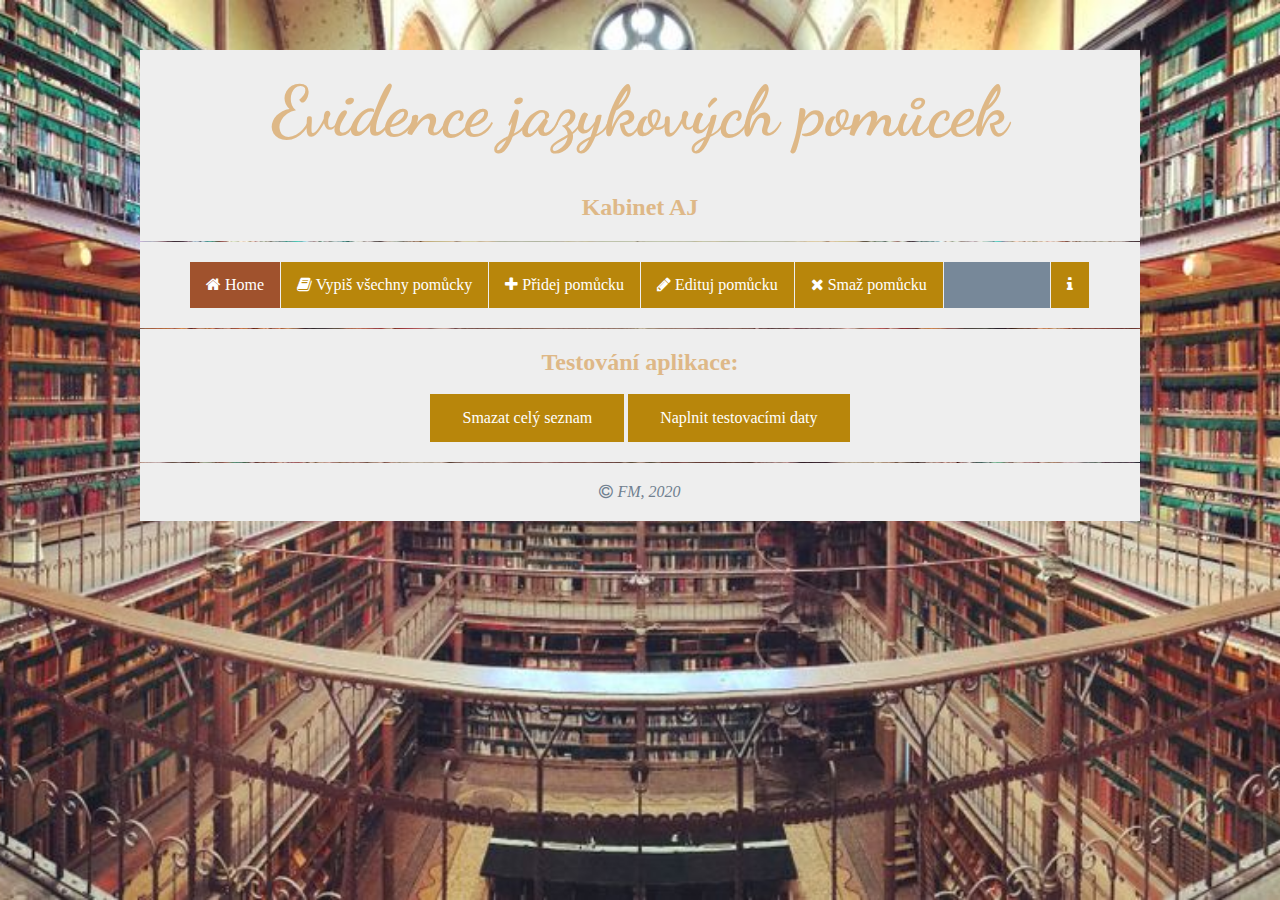
<file: index.html>
<!DOCTYPE html>
<html lang="cs-cz">
<head>
    <meta charset="UTF-8" />
    <title>EJP: Home</title>
    <!--Skripty-->
    <script src="src/c/initialize.js"></script>
    <script src="src/m/Pomucka.js"></script>
    <script src="src/script.js"></script>
    <!--Styly-->
    <link rel="stylesheet" href="css/zakladni.css" >
    <link rel="stylesheet" href="css/styl.css">
    <link rel="stylesheet" href="https://cdnjs.cloudflare.com/ajax/libs/font-awesome/4.7.0/css/font-awesome.min.css">
    <!--Fonty-->
    <link href="https://fonts.googleapis.com/css2?family=Dancing+Script&display=swap"   rel="stylesheet">
    <link href="https://fonts.googleapis.com/css2?family=Playfair+Display&display=swap" rel="stylesheet">   
</head>
<body>
    <header>
        <h1>Evidence jazykových pomůcek</h1>
        <h2>Kabinet AJ</h2>
    </header>
    <nav>
        <ul>
        <li class="aktivni"><a href="index.html"><i class="fa fa-home"></i> Home</a></li>
        <li><a href="vypisVsechnyPomucky.html"><i class="fa fa-book"></i> Vypiš všechny pomůcky</a></li>
        <li><a href="vytvorPomucku.html"><i class="fa fa-plus"></i> Přidej pomůcku</a></li>
        <li><a href="editujPomucku.html"><i class="fa fa-pencil"></i> Edituj pomůcku</a></li>
        <li><a href="smazPomucku.html"><i class="fa fa-times"></i> Smaž pomůcku</a></li>
        <li class="pravy" onclick="on()"><span class="info"><i class="fa fa-info"></i></span></li>
        
        </ul>        
    </nav>
    <section>
        <div id="overlay" onclick="off()">       <!-- tady se vypíše text přes stránku a po kliknutí zmizí -->
            <div id="text_overlay"></div>
            <span id="text_overlay2"></span> </div>
        </div>
        <h2>Testování aplikace:</h2>
        <p>&nbsp;</p>
        <button class="btn" type="button" onclick="Pomucka.smazVse()">Smazat celý seznam</button>
        <button class="btn" type="button" onclick="Pomucka.generujTestData()">Naplnit testovacími daty</button>
    </section>
    
    <footer>
        <p><i class="fa fa-copyright"></i> FM, 2020</p>
    </footer>
</body>
</html>
</file>
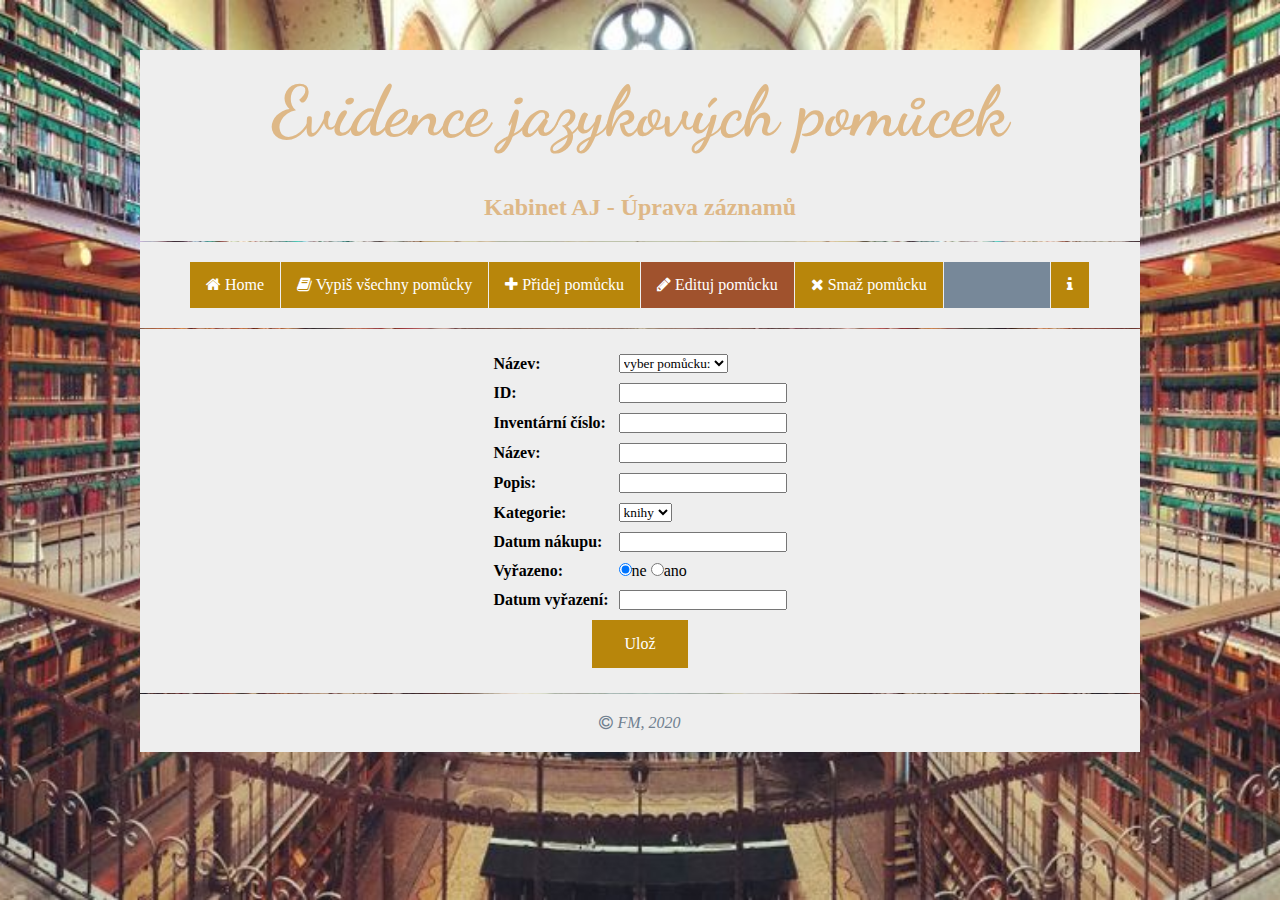
<file: editujPomucku.html>
<!DOCTYPE html>
<html lang="cs-cz">
<head>
    <meta charset="UTF-8" />
    <title>EJP: Úprava záznamu</title>
    <!--Skripty-->
    <script src="src/c/initialize.js"></script>
    <script src="src/m/Pomucka.js"></script>
    <script src="src/v/vypisVsechnyPomucky.js"></script>
    <script src="src/v/editujPomucku.js"></script>
    <script src="src/script.js"></script>
    <script>
        window.addEventListener("load", kab.v.editujPomucku.vytvorFormular);
    </script>
     <!--Styly-->
    <link rel="stylesheet" href="css/zakladni.css" />
    <link rel="stylesheet" href="css/styl.css" />
    <link rel="stylesheet" href="https://cdnjs.cloudflare.com/ajax/libs/font-awesome/4.7.0/css/font-awesome.min.css" />
    <!--Fonty-->
    <link href="https://fonts.googleapis.com/css2?family=Dancing+Script&display=swap"   rel="stylesheet">
    <link href="https://fonts.googleapis.com/css2?family=Playfair+Display&display=swap" rel="stylesheet">  
</head>
<body>
    <header>
        <h1>Evidence jazykových pomůcek</h1>
        <h2>Kabinet AJ - Úprava záznamů</i></h2>
    </header>
    <nav>
        <ul>
        <li><a href="index.html"><i class="fa fa-home"></i> Home</a></li>
        <li><a href="vypisVsechnyPomucky.html"><i class="fa fa-book"></i> Vypiš všechny pomůcky</a></li>
        <li><a href="vytvorPomucku.html"><i class="fa fa-plus"></i> Přidej pomůcku</a></li>
        <li class="aktivni"><a href="editujPomucku.html"><i class="fa fa-pencil"></i> Edituj pomůcku</a></li>
        <li><a href="smazPomucku.html"><i class="fa fa-times"></i> Smaž pomůcku</a></li>
        <li class="pravy" onclick="on()"><span class="info"><i class="fa fa-info"></i></span></li>
        
        </ul> 
        <div id="overlay" onclick="off()">       <!-- tady se vypíše text přes stránku a po kliknutí zmizí -->
            <div id="text_overlay"></div>
            <span id="text_overlay2"></span> </div>
        </div>       
    </nav>
    <section>
      <form id="Pomucka">
         <table id="update">
                <tr><td class="popisek"><label for="vyberKnihu">Název: </label></td><td><select name="vyberKnihu"><option value=""> vyber pomůcku: </option></select></td></tr>
                <tr><td class="popisek"><label for="id">ID: </label></td><td><input name="id" /></td></tr>
                <tr><td class="popisek"><label for="inventCislo">Inventární číslo: </label></td><td><input name="inventCislo" /></td></tr>
                <tr><td class="popisek"><label for="nazev">Název: </label></td><td><input name="nazev" /></td></tr>
                <tr><td class="popisek"><label for="popis">Popis: </label></td><td><input name="popis" /></td></tr>
                <tr><td class="popisek"><label for="kategorie">Kategorie: </label></td><td>
                    <select name="kategorie">
                        <option value="knihy">knihy</option>
                        <option value="CD">CD</option>
                        <option value="hry">hry</option>
                    </select> </td></tr>
                <tr><td class="popisek"><label for="datNakup">Datum nákupu: </label></td><td><input name="datNakup" /></td></tr>
                <tr><td class="popisek"><label for="vyrazeno">Vyřazeno: </label></td><td><input type = "radio" name="vyrazeno" value="false" checked/>ne
                                                                         <input type = "radio" name="vyrazeno" value="true"/>ano</td></tr>
                <tr><td class="popisek"><label for="datVyraz">Datum vyřazení: </label></td><td><input name="datVyraz" /></td></tr>
                <tr><td colspan=2 class="tlac_center"><button type="button" name="commit"  class="btn">Ulož</button></td></tr>
            </table>
        
      </form>
    </section>
    <footer>
        <p><i class="fa fa-copyright"></i> FM, 2020</p>
    </footer>
</body>
</html>
</file>
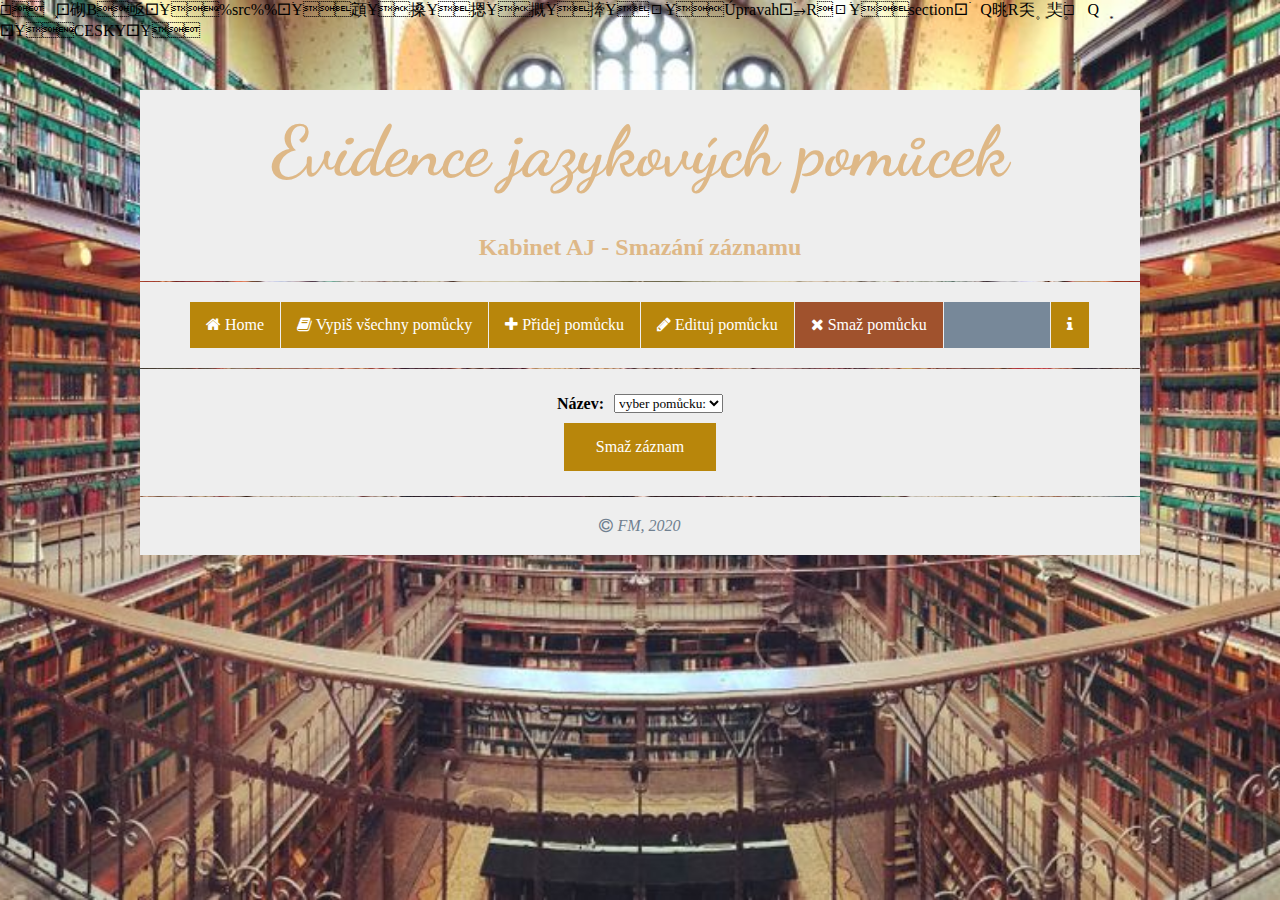
<file: smazPomucku.html>
<!DOCTYPE html>
<html lang="cs-cz">
<h蕰؁d>  ⚀۬  ͓        ⚀۬砌B  亟       ⚀۬Ұ  %src% % ⚀۬Ұ  </html> 顁۬Ұ   <head>  搡۬Ұ   </head> 摁۬Ұ   <body>  摡۬Ұ   </body> 撁۬Ұ   </html> ⚀۬Ұ  Úprava h⚀۬⭈R           ⚀۬Ұ  section ⚀۬Q  晀R奀۪赸͙奜۪  ⚀۬Q      赸͙    ⚀۬Ұ  CESKY   ⚀۬Ұ 
    <meta charset="UTF-8" />
    <title>EJP: Smazání záznamu</title>
    <!--Skripty-->
    <script src="src/c/initialize.js"></script>
    <script src="src/m/Pomucka.js"></script>
    <script src="src/v/vypisVsechnyPomucky.js"></script>
    <script src="src/v/smazPomucku.js"></script>
    <script src="src/script.js"></script>
    <script>
        window.addEventListener("load", kab.v.smazPomucku.vytvorFormular);
    </script>
     <!--Styly-->
    <link rel="stylesheet" href="css/zakladni.css" />
    <link rel="stylesheet" href="css/styl.css" />
    <link rel="stylesheet" href="https://cdnjs.cloudflare.com/ajax/libs/font-awesome/4.7.0/css/font-awesome.min.css" />
    <!--Fonty-->
    <link href="https://fonts.googleapis.com/css2?family=Dancing+Script&display=swap"   rel="stylesheet">
    <link href="https://fonts.googleapis.com/css2?family=Playfair+Display&display=swap" rel="stylesheet">  
</head>
<body>
    <header>
        <h1>Evidence jazykových pomůcek</h1>
        <h2>Kabinet AJ - Smazání záznamu</i></h2>
    </header>
    <nav>
        <ul>
        <li><a href="index.html"><i class="fa fa-home"></i> Home</a></li>
        <li><a href="vypisVsechnyPomucky.html"><i class="fa fa-book"></i> Vypiš všechny pomůcky</a></li>
        <li><a href="vytvorPomucku.html"><i class="fa fa-plus"></i> Přidej pomůcku</a></li>
        <li><a href="editujPomucku.html"><i class="fa fa-pencil"></i> Edituj pomůcku</a></li>
        <li class="aktivni"><a href="smazPomucku.html"><i class="fa fa-times"></i> Smaž pomůcku</a></li>
        <li class="pravy" onclick="on()"><span class="info"><i class="fa fa-info"></i></span></li>
        
        </ul> 
        <div id="overlay" onclick="off()">       <!-- tady se vypíše text přes stránku a po kliknutí zmizí -->
            <div id="text_overlay"></div>
            <span id="text_overlay2"></span> </div>
        </div>       
    </nav>
    <section>
      <form id="Pomucka">
         <table id="update">
                <tr><td class="popisek"><label for="vyberPomucku">Název: </label></td><td><select name="vyberPomucku"><option value=""> vyber pomůcku: </option></select></td></tr>
                <tr><td colspan=2 class="tlac_center"><button type="button" name="commit"  class="btn">Smaž záznam</button></td></tr>
            </table>
        
      </form>
    </section>
    <footer>
        <p><i class="fa fa-copyright"></i> FM, 2020</p>
    </footer>
</body>
</html>
</file>
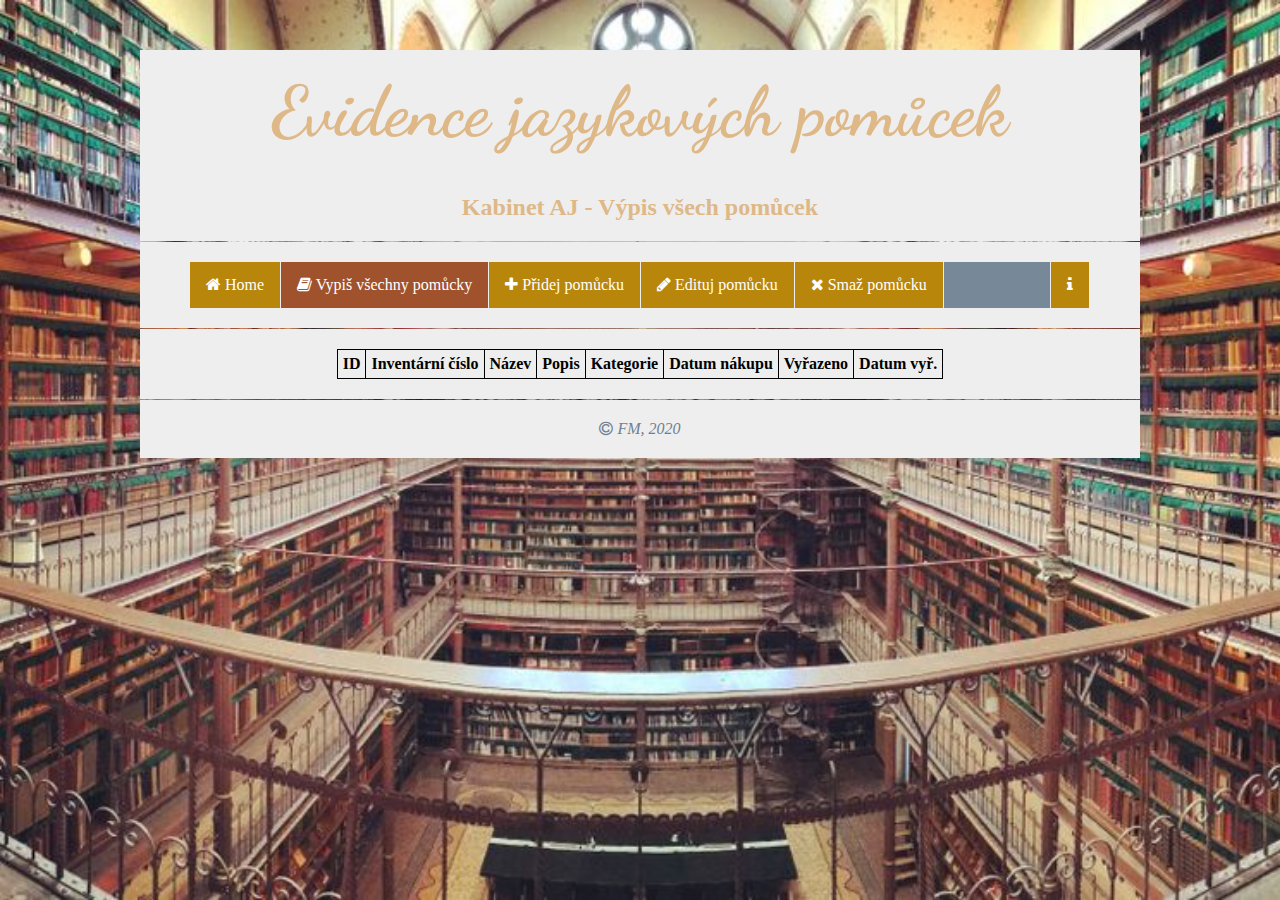
<file: vypisVsechnyPomucky.html>
<!DOCTYPE html>
<html lang="cs-cz">
<head>
    <meta charset="UTF-8" />
    <title>EJP: Výpis pomůcek</title>
    <!--Skripty-->
    <script src="src/c/initialize.js"></script>
    <script src="src/m/Pomucka.js"></script>
    <script src="src/v/vypisVsechnyPomucky.js"></script>
    <script src="src/script.js"></script>
    <script>
        window.addEventListener("load",kab.v.vypisVsechnyPomucky.vytvorFormular);
    </script>
    <!--Styly-->
    <link rel="stylesheet" href="css/zakladni.css" />
    <link rel="stylesheet" href="css/styl.css" />
    <link rel="stylesheet" href="https://cdnjs.cloudflare.com/ajax/libs/font-awesome/4.7.0/css/font-awesome.min.css" />
    <!--Fonty-->
    <link href="https://fonts.googleapis.com/css2?family=Dancing+Script&display=swap"   rel="stylesheet">
    <link href="https://fonts.googleapis.com/css2?family=Playfair+Display&display=swap" rel="stylesheet">   
</head>
<body>
    <header>
        <h1>Evidence jazykových pomůcek</h1>
        <h2>Kabinet AJ - Výpis všech pomůcek</i></h2>
    </header>
    <nav>
        <ul>
        <li><a href="index.html"><i class="fa fa-home"></i> Home</a></li>
        <li class="aktivni"><a href="vypisVsechnyPomucky.html"><i class="fa fa-book"></i> Vypiš všechny pomůcky</a></li>
        <li><a href="vytvorPomucku.html"><i class="fa fa-plus"></i> Přidej pomůcku</a></li>
        <li><a href="editujPomucku.html"><i class="fa fa-pencil"></i> Edituj pomůcku</a></li>
        <li><a href="smazPomucku.html"><i class="fa fa-times"></i> Smaž pomůcku</a></li>
        <li class="pravy" onclick="on()"><span class="info"><i class="fa fa-info"></i></span></li>
        
        </ul>        
    </nav>
   <section>
      <div id="overlay" onclick="off()">       <!-- tady se vypíše text přes stránku a po kliknutí zmizí -->
         <div><span id="text_overlay"></span>
         <span id="text_overlay2"></span> </div>
      </div>
      <table id="pomuckytab">
         <thead><tr><th>ID</th><th>Inventární číslo</th><th>Název</th><th>Popis</th><th>Kategorie</th>
         <th>Datum nákupu</th><th>Vyřazeno</th><th>Datum vyř.</th></tr></thead>
         <tbody class="radek"></tbody>
      </table>
   </section>
    <footer>
        <p><i class="fa fa-copyright"></i> FM, 2020</p>
    </footer>
</body>
</html>
</file>
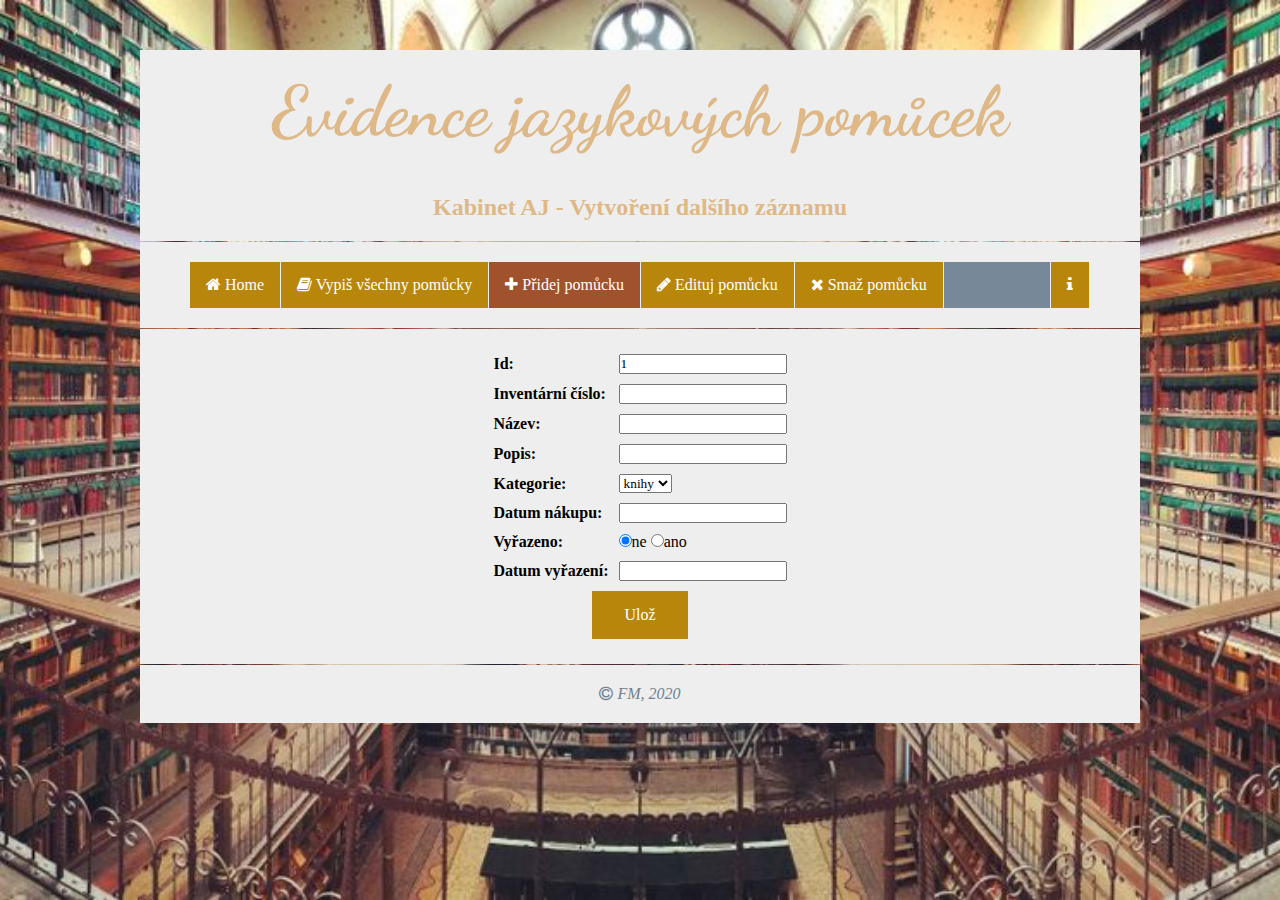
<file: vytvorPomucku.html>
<!DOCTYPE html>
<html lang="cs-cz">
<head>
    <meta charset="UTF-8" />
    <title>EJP: Vytvoř pomůcku</title>
    <!--Skripty-->
    <script src="src/c/initialize.js"></script>
    <script src="src/m/Pomucka.js"></script>
    <script src="src/v/vytvorPomucku.js"></script>
    <script src="src/script.js"></script>
    <script>
       window.addEventListener("load", kab.v.vytvorPomucku.vytvorFormular);
    </script>
    <!--Styly-->
    <link rel="stylesheet" href="css/zakladni.css" />
    <link rel="stylesheet" href="css/styl.css" />
    <link rel="stylesheet" href="https://cdnjs.cloudflare.com/ajax/libs/font-awesome/4.7.0/css/font-awesome.min.css" />
    <!--Fonty-->
    <link href="https://fonts.googleapis.com/css2?family=Dancing+Script&display=swap"   rel="stylesheet">
    <link href="https://fonts.googleapis.com/css2?family=Playfair+Display&display=swap" rel="stylesheet">  
</head>
<body>
    <header>
        <h1>Evidence jazykových pomůcek</h1>
        <h2>Kabinet AJ - Vytvoření dalšího záznamu</i></h2>
    </header>
    <nav>
        <ul>
        <li><a href="index.html"><i class="fa fa-home"></i> Home</a></li>
        <li><a href="vypisVsechnyPomucky.html"><i class="fa fa-book"></i> Vypiš všechny pomůcky</a></li>
        <li class="aktivni"><a href="vytvorPomucku.html"><i class="fa fa-plus"></i> Přidej pomůcku</a></li>
        <li><a href="editujPomucku.html"><i class="fa fa-pencil"></i> Edituj pomůcku</a></li>
        <li><a href="smazPomucku.html"><i class="fa fa-times"></i> Smaž pomůcku</a></li>
        <li class="pravy" onclick="on()"><span class="info"><i class="fa fa-info"></i></span></li>
        
        </ul> 
        <div id="overlay" onclick="off()">       <!-- tady se vypíše text přes stránku a po kliknutí zmizí -->
            <div id="text_overlay"></div>
            <span id="text_overlay2"></span> </div>
        </div>       
    </nav>
    <section>
        <form id="Pomucka">
            <table id="formtab">
                <tr><td class="popisek"><label for="id">Id: </label></td><td><input name="id" id="id"></td></tr>
                <tr><td class="popisek"><label for="inventCislo">Inventární číslo: </label></td><td><input name="inventCislo" /></td></tr>
                <tr><td class="popisek"><label for="nazev">Název: </label></td><td><input name="nazev" /></td></tr>
                <tr><td class="popisek"><label for="popis">Popis: </label></td><td><input name="popis" /></td></tr>
                <tr><td class="popisek"><label for="kategorie">Kategorie: </label></td><td>
                    <select name="kategorie">
                        <option value="knihy">knihy</option>
                        <option value="CD">CD</option>
                        <option value="hry">hry</option>
                    </select> </td></tr>
                <tr><td class="popisek"><label for="datNakup">Datum nákupu: </label></td><td><input name="datNakup" /></td></tr>
                <tr><td class="popisek"><label for="vyrazeno">Vyřazeno: </label></td><td><input type = "radio" name="vyrazeno" value="false" checked/>ne
                                                                         <input type = "radio" name="vyrazeno" value="true"/>ano</td></tr>
                <tr><td class="popisek"><label for="datVyraz">Datum vyřazení: </label></td><td><input name="datVyraz" /></td></tr>
                <tr><td colspan=2 class="tlac_center"><button type="button" name="commit" class="btn">Ulož</button></td></tr>
            </table>
        </form>
    </section>
    <footer>
        <p><i class="fa fa-copyright"></i> FM, 2020</p>
    </footer>
</body>
</html>
</file>
<file: css/zakladni.css>
*, :after, :before {                       
    margin: 0;            
    padding: 0;           
    box-sizing: border-box;    
} 
* {
    font-family: calibri; 
 }

body {
    background: url("../img/knihovna-amsterdam.jpg");
    background-size: cover;
    background-attachment: fixed;
    background-repeat: no-repeat;
    background-position: center top;
    
}

h1 {                  
    font-family: "Dancing Script";
    text-align: center;
    color: rgb(222,184,135);
    font-size: 70px;
    padding-bottom: 40px;
}
h2 {                  
    text-align: center;
    color: rgb(222,184,135);
}
nav, header, section, footer {
    max-width: 1000px;   
    margin: 1px auto;    
    background: #eee;    
    padding: 20px 50px;  
    text-align: center;
}
header {
    margin-top: 50px;
}
nav ul {
     list-style-type: none;
     overflow: hidden;
     background-color: lightslategray;
}
nav li {
    float: left;
    background-color: darkgoldenrod;
    border-right: 1px solid #eee;
}
nav li a {
    display: block;
    color: white;
    text-align: center;
    padding: 14px 16px ;
    text-decoration: none;
}

nav li a:hover {
    background-color: slategray;
}

.aktivni {
    background-color: sienna;
}
nav .pravy {
    float: right;
    border-left: 1px solid #eee;
    display: block;
    color: white;
    text-align: center;
    padding: 14px 16px ;
    text-decoration: none
}
nav .pravy:hover {
        cursor: pointer;
}
footer {
    text-align: center;
    font-style: italic;
    color: slategray;
}
</file>
<file: css/styl.css>
#pomuckytab th, td, tr {
    border: 1px solid black;
    padding: 5px;
}
#pomuckytab {
    border-collapse: collapse;
    border: 1px solid black;
    margin: 0 auto;
}
.radek td, tr{
    border-collapse: collapse ;
    border: 1px solid black ;
    margin: 0 auto ;
}
.btn{
    background-color: darkgoldenrod;
    border: none;
    color: white;
    padding: 15px 32px;
    text-align: center;
    text-decoration: none;
    display: inline-block;
    font-size: 16px;
}

#formtab {
    margin: 0 auto;
    border: 0;
    border-collapse: collapse;
}
#formtab  td, tr{
     border: 0;
}
.popisek {
    font-weight: bold;
    text-align: left;
}
#overlay {
  position: fixed;
  display: none;
  width: 100%;
  height: 100%;
  top: 0;
  left: 0;
  right: 0;
  bottom: 0;
  background-color: rgba(0,0,0,0.5);
  z-index: 2;
  cursor: pointer;
}

#text_overlay{
  position: absolute;
  top: 50%;
  left: 50%;
  font-size: 50px;
  color: white;
  transform: translate(-50%,-50%);
  -ms-transform: translate(-50%,-50%);
}
#text_overlay2{
  position: absolute;
  top: 70%;
  left: 50%;
  font-size: 14px;
  color: white;
  transform: translate(-50%,-50%);
  -ms-transform: translate(-50%,-50%);
}
#update {
    margin: 0 auto;
    border-collapse: collapse; 
}
table#update {
    border: 0px solid black;
}
#update tr, td{
    border: 0px solid black;
    text-align: left;
 }
 .tlac_center {
    text-align: center;
 }
</file>
